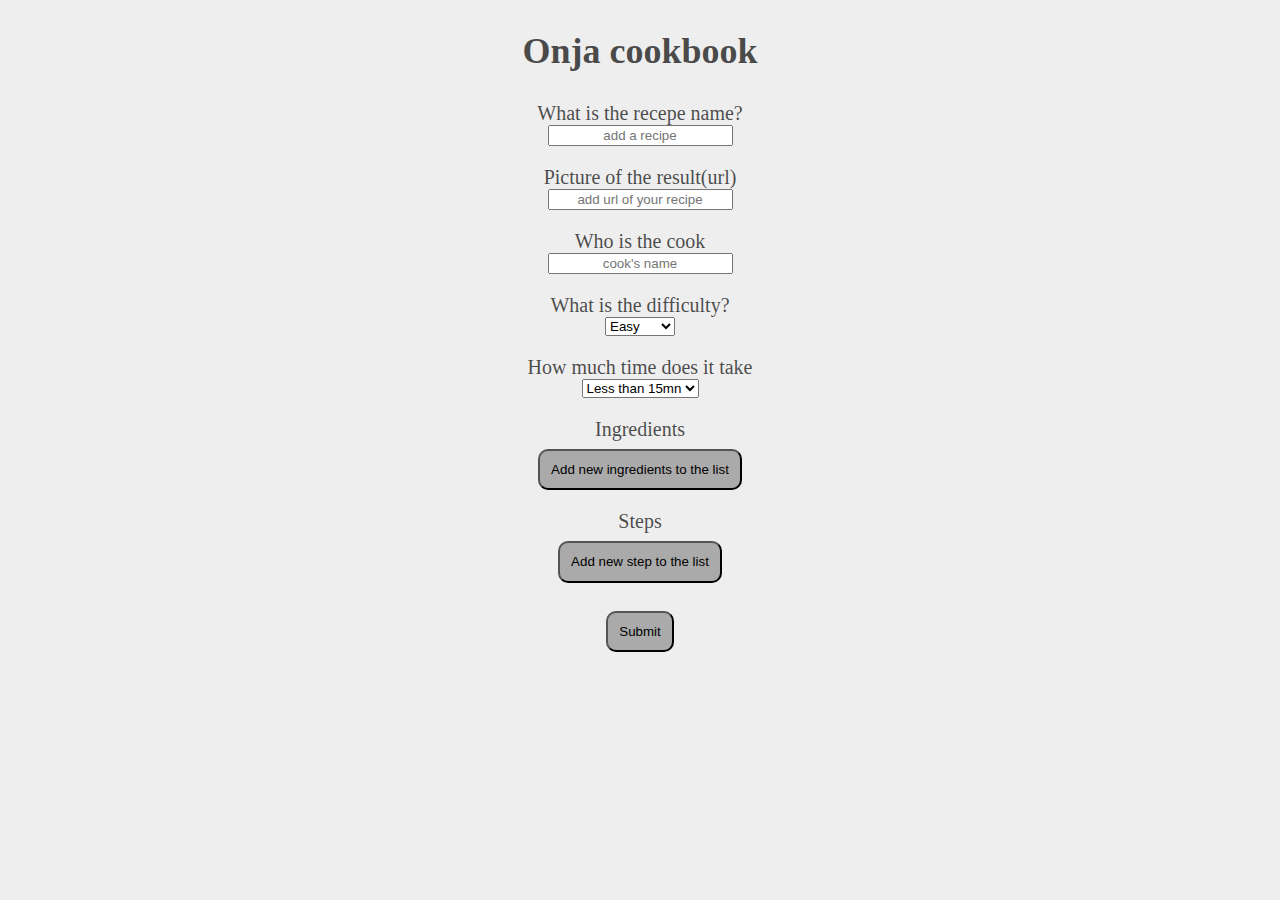
<file: index.html>
<!DOCTYPE html>
<html lang="en">
<head>
  <meta charset="UTF-8">
  <meta name="viewport" content="width=device-width, initial-scale=1.0">
  <title>Document</title>
  <link rel="stylesheet" href="./cook_book.css">
</head>
<body>
  <main>
    <header>
      <div class="heading-container">
        <h2 class="heading">Onja cookbook</h2>
      </div>
    </header>

    <div class="form_container">
      <form action="post">
        <p>
          <label for="recipe-name">What is the recepe name?</label>
        </p>
        <input 
          type="text" 
          name="recipe" 
          id="recipe-name"
          placeholder="add a recipe">
        <p><label for="picture">Picture of the result(url)</label></p>
        <input 
          type="url" 
          name="recipeImg" 
          id="picture"
          placeholder="add url of your recipe">
        <p>
          <label for="cook">Who is the cook</label>
        </p>
        <input 
          type="text" 
          name="cook" 
          id="cook"
          placeholder="cook's name">
        <p><label for="level">What is the difficulty?</label></p>
        <select name="difficulty" id="level">
          <option value="easy">Easy</option>
          <option value="meduim">Medium</option>
          <option value="hard">Hard</option>
        </select>
        <p>How much time does it take</p>
        <select name="duration" id="duration">
          <option value="less-than-15m">Less than 15mn</option>
          <option value="15mn">15mn</option>
          <option value="30mn">30mn</option>
          <option value="45mn">45mn</option>
          <option value="60mn">60mn</option>
          <option value="more-than-1h">More than 1h</option>
        </select>
        <p>Ingredients</p>
        <div class="ingredient-list"></div>
          <button type="button" class="btn add-ingredient">Add new ingredients to the list</button>
        <p>Steps</p>
        <div class="step-list"></div>
          <button type="button" class="btn add-step">Add new step to the list</button>    
      
        <p><button type="submit" class="bnt submit">Submit</button></p>
      </form>
    </div>
  </main>
</body>
<script src="./cook-book.js"></script>
</html>
</file>
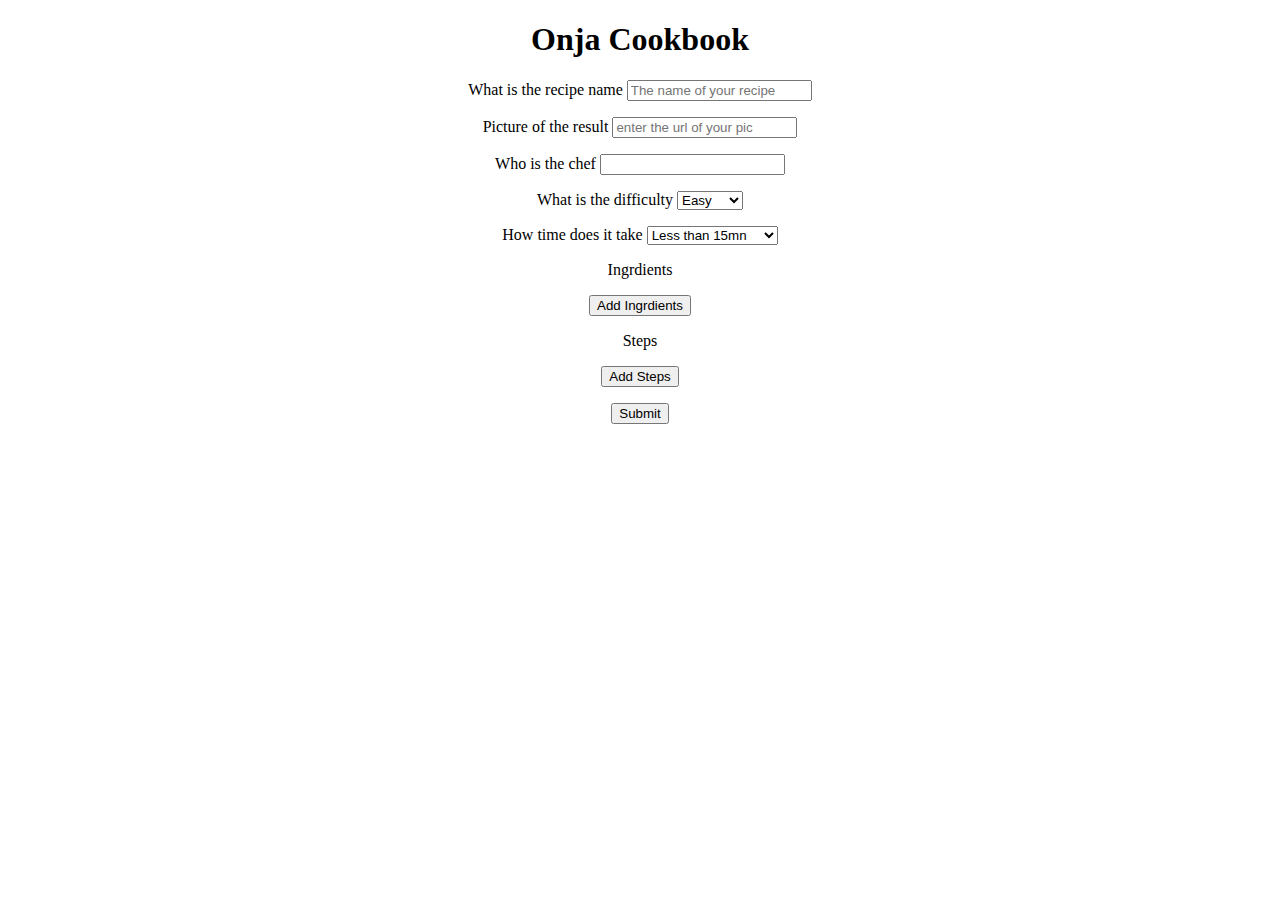
<file: crctio.html>
<!DOCTYPE html>
<html lang="en">

<head>
  <meta charset="UTF-8">
  <meta name="viewport" content="width=device-width, initial-scale=1.0">
  <title>Document</title>
  <style>
    .container {
      text-align: center;
    }

    /* form {
      display: flex;
      justify-content: center;
      align-items: center;
    } */

    li {
      list-style: none;
    }

    label {
      display: inline-block;
    }
  </style>

</head>

<body>
  <div class="container">
    <h1>Onja Cookbook</h1>
    <form action="post">
      <p><label for="title">What is the recipe name
          <input type="text" name="title" id="title" placeholder="The name of your recipe">
        </label></p>

      <p><label for="picture">Picture of the result
          <input type="text" name="picture" id="picture" placeholder="enter the url of your pic">
        </label></p>

      <p><label for="author">Who is the chef
          <input type="text" name="author" id="author">
        </label></p>
      <p><label for="difficulty">What is the difficulty
          <select name="difficulty" id="difficulty">
            <option value="easy">Easy</option>
            <option value="medium">Mediun</option>
            <option value="hard">Hard</option>
          </select>
        </label>
      </p>

      <p><label for="timing">How time does it take
          <select name="timimg" id="timing">
            <option value="<15mn">Less than 15mn</option>
            <option value="15mn">15mn</option>
            <option value="30mn">30mn</option>
            <option value="45mn">45mn</option>
            <option value="60mn">60mn</option>
            <option value=">1h">More than an hour</option>
          </select>
        </label>
      </p>
      <p> <label for="ingredient1">Ingrdients
          <ul id="ingredientsList">

          </ul>
          <button type="button" class="addIngredient">Add Ingrdients</button>
        </label>
      </p>
      <p>
        <label for="step">Steps
          <ul>
          </ul>
          <button type="button">Add Steps</button>
        </label>
      </p>

      <button type="submit" class="btn">Submit</button>
    </form>
  </div>
  <script src="crection.js"></script>
</body>

</html>
</file>
<file: cook_book.css>
body {
  background-color: #eeeeee;
}

.form_container,
h2 {
  margin-inline: auto;
  text-align: center;
}


h2,
p {
  font-family: 'Times New Roman', Times, serif;
  color: rgba(0, 0, 0, 0.7);
}

h2 {
  font-size: 36px;
}

p {
  font-size: 20px;
  margin-block-end: 0;
}

input {
  display: block;
  max-width: 100vw;
  margin: auto;
  text-align: center;
}

button {
  margin-top: 0.5rem;
  padding: .7rem;
  background-color: #aaaaaa;
  border-radius: 10px;
}

button:hover {
  background-color: rgba(0, 0, 0, 0.7);
  color: wheat;
  padding: 1rem;
  border-radius: 5px;
}
</file>
